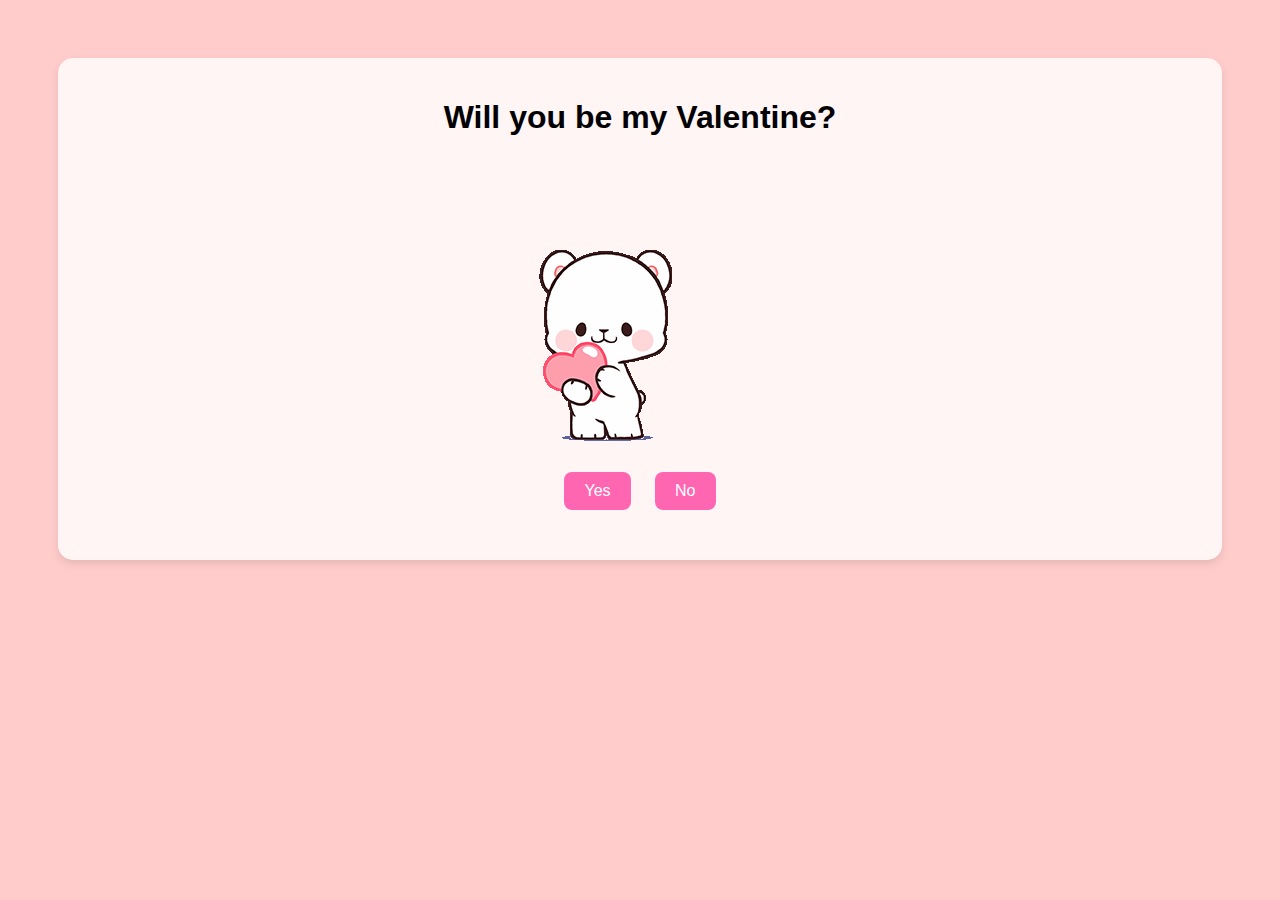
<file: index.html>
<!DOCTYPE html>
<html lang="en">
<head>
    <meta charset="UTF-8">
    <meta name="viewport" content="width=device-width, initial-scale=1.0">
    <title>Valentine's Day</title>
    <link rel="stylesheet" href="style.css">
</head>
<body>
    <div class="content">
        <h1>Will you be my Valentine?</h1>

        <!-- GIF -->
        <img id="valentine-gif" src="9fe03168-2fb3-4918-9f1a-e12b720f7b36.gif" alt="Valentine's GIF" />
        
        <!-- "Not Allowed" Message (Initially Hidden) -->
        <div id="not-allowed-message" style="display: none; color: blue; font-weight: bold; font-size: 24px;">Not Allowed</div>

        <!-- Buttons -->
        <div class="buttons">
            <button id="yes-btn">Yes</button>
            <button id="no-btn">No</button>
        </div>
        <div id="message"></div>
    </div>

    <script src="script.js"></script>
</body>
</html>
</file>
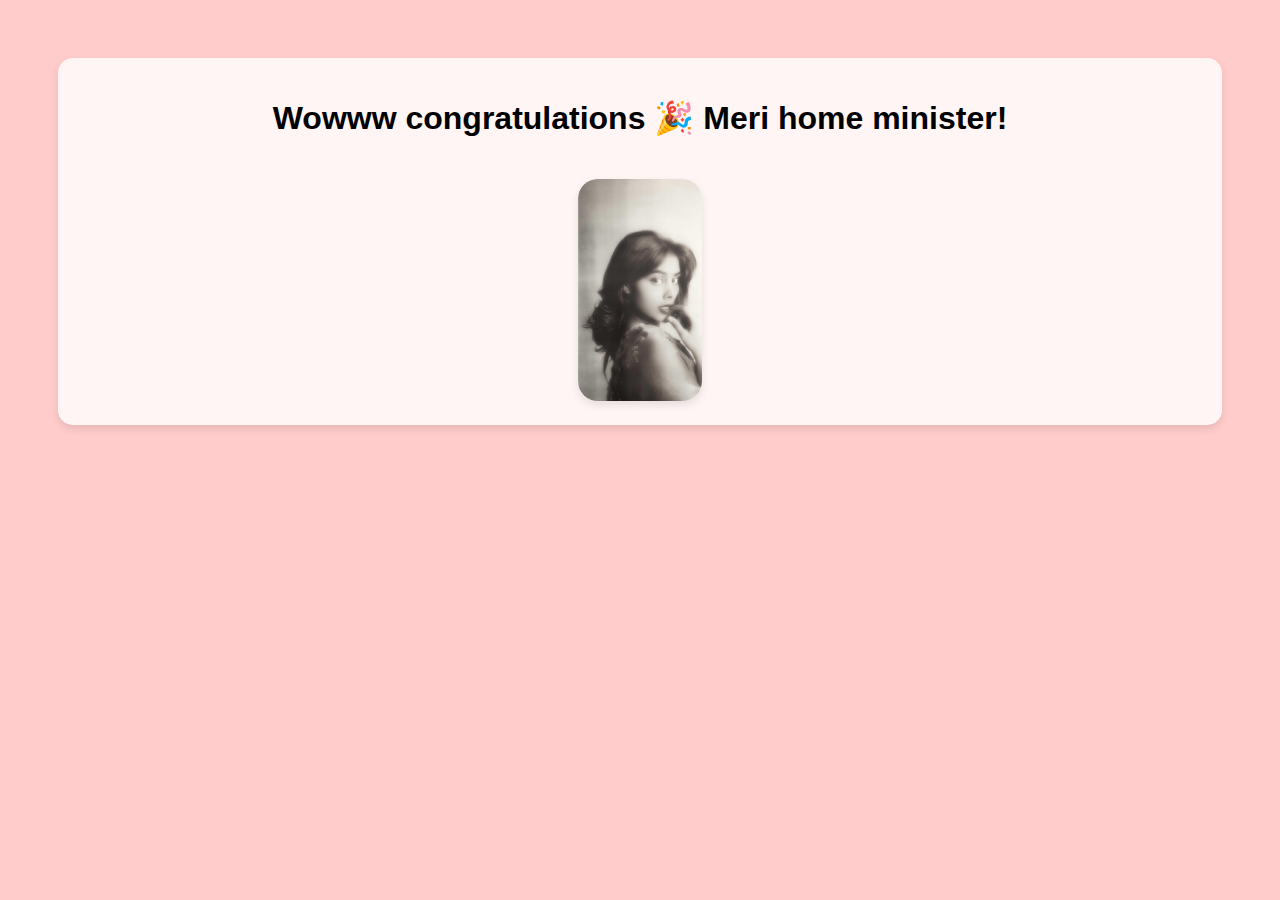
<file: congratulations.html>
<!DOCTYPE html>
<html lang="en">
<head>
    <meta charset="UTF-8">
    <meta name="viewport" content="width=device-width, initial-scale=1.0">
    <title>Congratulations!</title>
    <link rel="stylesheet" href="style.css">
</head>
<body>
    <div class="content">
        <h1>Wowww congratulations 🎉 Meri home minister!</h1>
        <!-- Displaying the photo -->
        <img id="valentine-image" src="valentine-photo.jpg" alt="Valentine's Photo" />
    </div>
</body>
</html>
</file>
<file: style.css>
body {
    font-family: Arial, sans-serif;
    background-color: #ffcccb; /* Soft pink color */
    text-align: center;
    padding: 50px;
    background-image: url('https://emoji.design/assets/emoji/heart.png'); /* Heart emoji as background */
    background-repeat: no-repeat;
    background-position: center center;  /* Center the heart emoji */
    background-size: 20%; /* Adjust size of the heart emoji */
}

.content {
    position: relative;
    padding: 20px;
    background: rgba(255, 255, 255, 0.8); /* White background with some transparency */
    border-radius: 15px;
    box-shadow: 0 4px 8px rgba(0, 0, 0, 0.1);
}

#valentine-image {
    width: 124px;  /* Increased image size */
    height: 222px; /* Increased image size */
    margin-top: 20px;
    border-radius: 20px;  /* Rounded corners */
    box-shadow: 0 4px 8px rgba(0, 0, 0, 0.1); /* Added shadow for better look */
}

button {
    margin: 10px;
    padding: 10px 20px;
    font-size: 16px;
    cursor: pointer;
    background-color: #ff66b2; /* Soft pink button color */
    color: white;
    border: none;
    border-radius: 8px;
    transition: background-color 0.3s;
}

button:hover {
    background-color: #ff3399; /* Darker pink on hover */
}

#message {
    font-size: 24px;
    margin-top: 20px;
    color: #ff66b2;
    font-weight: bold;
}
</file>
